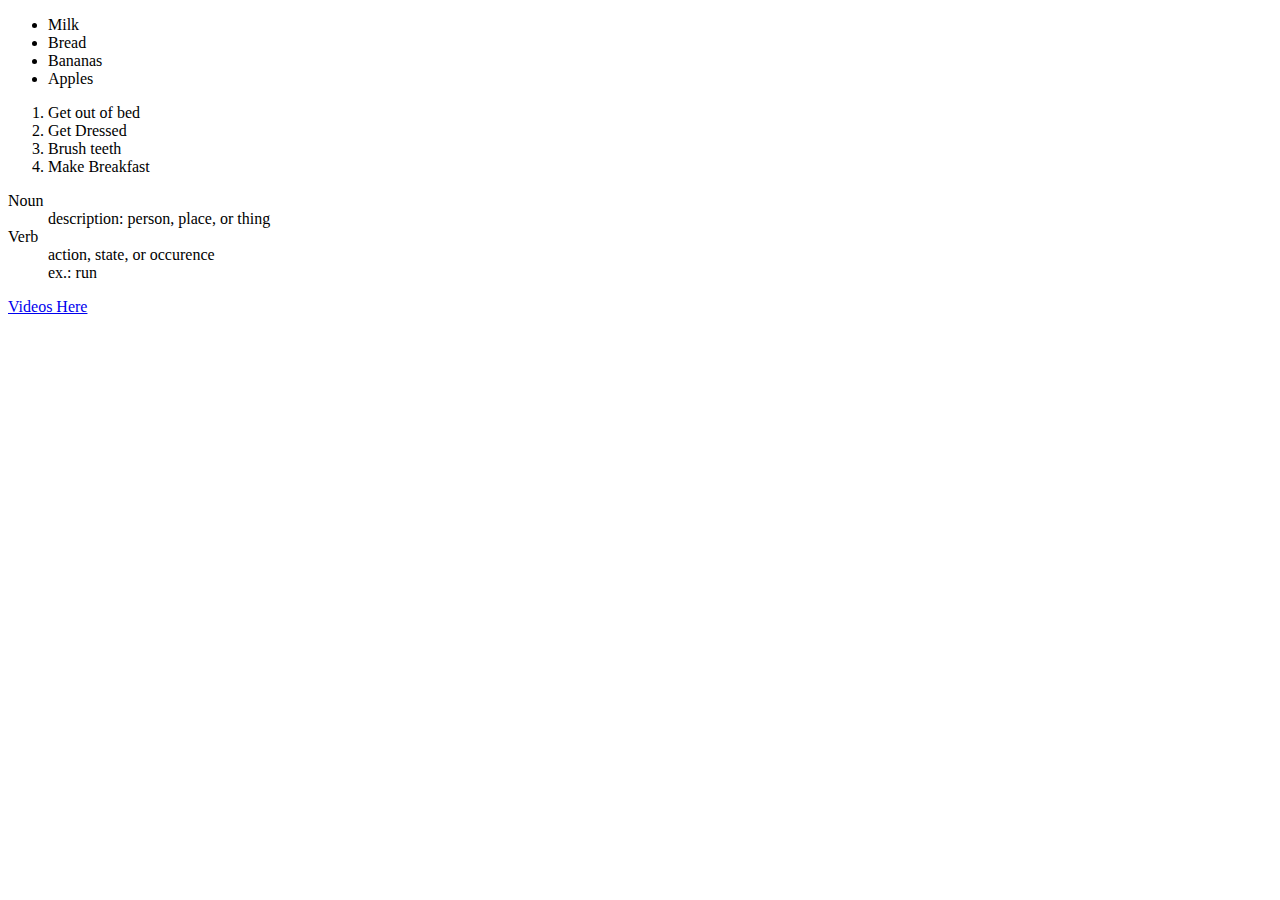
<file: listNotes.html>
<!DOCTYPE html>
<body lang="en">
<head>
    <meta charset="UTF-8">
    <title>List</title>
</head>
<body>
<ul>
    <li>Milk</li>
    <li>Bread</li>
    <li>Bananas</li>
    <li>Apples</li>
</ul>
<ol>
    <li>Get out of bed</li>
    <li>Get Dressed</li>
    <li>Brush teeth</li>
    <li>Make Breakfast</li>
</ol>
<dl>
    <dt>Noun</dt>
    <dd>description: person, place, or thing</dd>
    <dt>Verb</dt>
    <dd>action, state, or occurence</dd>
    <dd>ex.: run</dd>
</dl>
<a href="https://youtube.com/">Videos Here</a>
</body>
</file>
